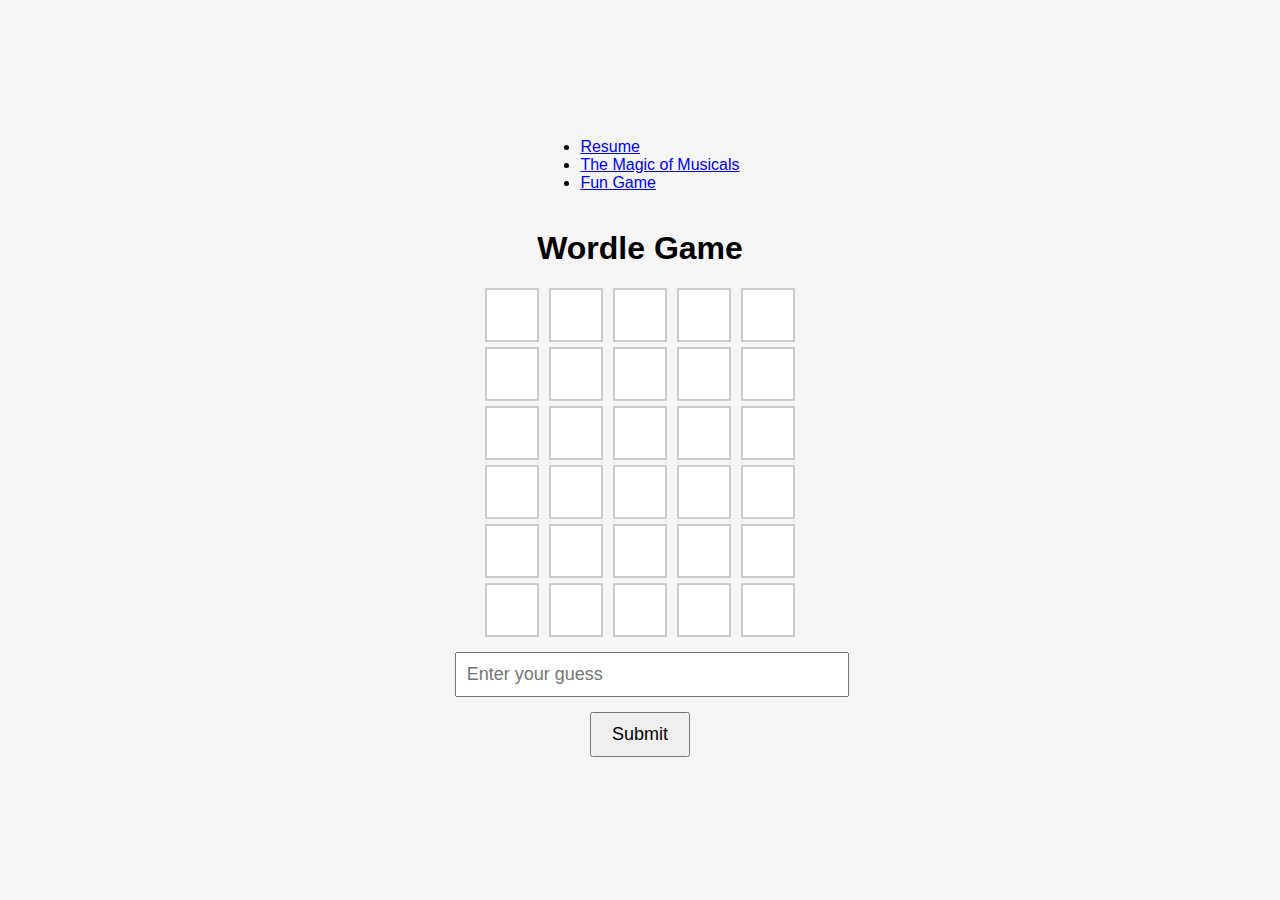
<file: html/aiwebapp.html>
<!DOCTYPE html>
<html lang="en">
<head>
    <meta charset="UTF-8">
    <meta name="viewport" content="width=device-width, initial-scale=1.0">
    <title>Wordle Game</title>
    <style>
        body {
            font-family: Arial, sans-serif;
            display: flex;
            flex-direction: column;
            align-items: center;
            justify-content: center;
            height: 100vh;
            margin: 0;
            background-color: #f5f5f5;
        }
        .container {
            text-align: center;
        }
        .row {
            display: flex;
            justify-content: center;
            margin: 5px 0;
        }
        .tile {
            width: 50px;
            height: 50px;
            margin: 0 5px;
            display: flex;
            align-items: center;
            justify-content: center;
            font-size: 24px;
            border: 2px solid #ccc;
            background-color: #fff;
        }
        .tile.correct {
            background-color: #6aaa64;
            color: #fff;
            border-color: #6aaa64;
        }
        .tile.present {
            background-color: #c9b458;
            color: #fff;
            border-color: #c9b458;
        }
        .tile.absent {
            background-color: #787c7e;
            color: #fff;
            border-color: #787c7e;
        }
        input[type="text"] {
            width: 100%;
            padding: 10px;
            margin: 10px 0;
            font-size: 18px;
        }
        button {
            padding: 10px 20px;
            font-size: 18px;
            cursor: pointer;
            margin: 5px;
        }
    </style>
</head>
<body>
    <div class="collapse navbar-collapse" id="navbarResponsive">
        <ul class="navbar-nav ms-auto py-4 py-lg-0">
            <li class="nav-item"><a class="nav-link px-lg-3 py-3 py-lg-4" href="../index.html">Resume</a></li>
            <li class="nav-item"><a class="nav-link px-lg-3 py-3 py-lg-4" href="scratch.html">The Magic of
                    Musicals</a></li>
            <li class="nav-item"><a class="nav-link px-lg-3 py-3 py-lg-4" href="aiwebapp.html">Fun Game</a></li>
        </ul>
    </div>
    <div class="container">
        <h1>Wordle Game</h1>
        <div id="board"></div>
        <input type="text" id="guessInput" placeholder="Enter your guess" maxlength="5">
        <button onclick="submitGuess()">Submit</button>
        <button id="newWordButton" onclick="newWord()" style="display: none;">New Word</button>
        <p id="message"></p>
    </div>
    <script>
        let solution = 'APPLE'; // You can change the solution here
        let currentRow = 0;
        const board = document.getElementById('board');
        const message = document.getElementById('message');

        // Initialize the board
        function initializeBoard() {
            board.innerHTML = '';
            for (let i = 0; i < 6; i++) {
                const row = document.createElement('div');
                row.classList.add('row');
                for (let j = 0; j < 5; j++) {
                    const tile = document.createElement('div');
                    tile.classList.add('tile');
                    row.appendChild(tile);
                }
                board.appendChild(row);
            }
        }

        function submitGuess() {
            const guessInput = document.getElementById('guessInput');
            const guess = guessInput.value.toUpperCase();
            if (guess.length !== 5) {
                message.textContent = 'Guess must be 5 letters.';
                return;
            }
            const row = board.children[currentRow];
            for (let i = 0; i < 5; i++) {
                const tile = row.children[i];
                tile.textContent = guess[i];
                if (guess[i] === solution[i]) {
                    tile.classList.add('correct');
                } else if (solution.includes(guess[i])) {
                    tile.classList.add('present');
                } else {
                    tile.classList.add('absent');
                }
            }
            currentRow++;
            guessInput.value = '';
            if (guess === solution) {
                message.textContent = 'Congratulations! You guessed the word!';
                guessInput.disabled = true;
                document.getElementById('newWordButton').style.display = 'block';
                return;
            }
            if (currentRow === 6) {
                message.textContent = `Game Over. The word was ${solution}.`;
                guessInput.disabled = true;
                document.getElementById('newWordButton').style.display = 'block';
            }
        }

        function newWord() {
            solution = 'GRAPE'; // You can change the solution here or randomize it
            currentRow = 0;
            initializeBoard();
            const guessInput = document.getElementById('guessInput');
            guessInput.value = '';
            guessInput.disabled = false;
            message.textContent = '';
            document.getElementById('newWordButton').style.display = 'none';
        }

        // Initialize the board on page load
        initializeBoard();
    </script>
</body>
</html>
</file>
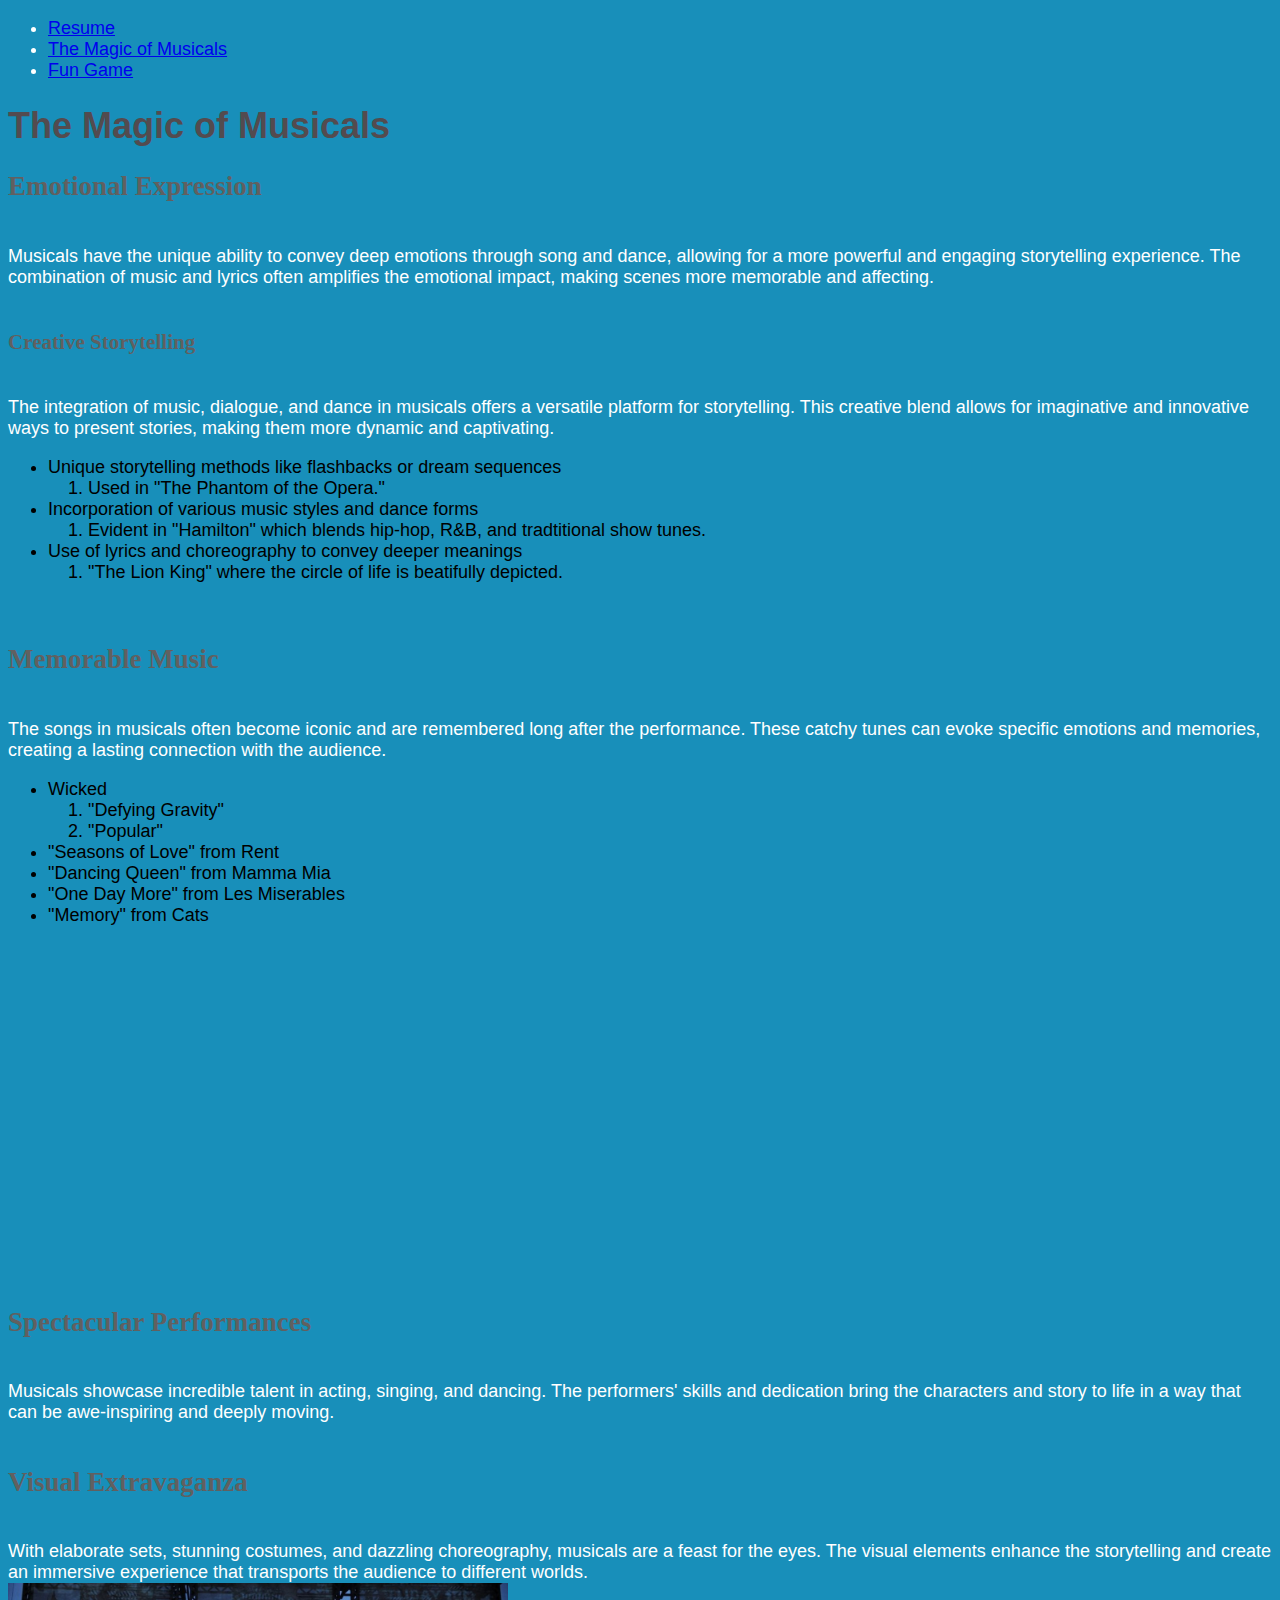
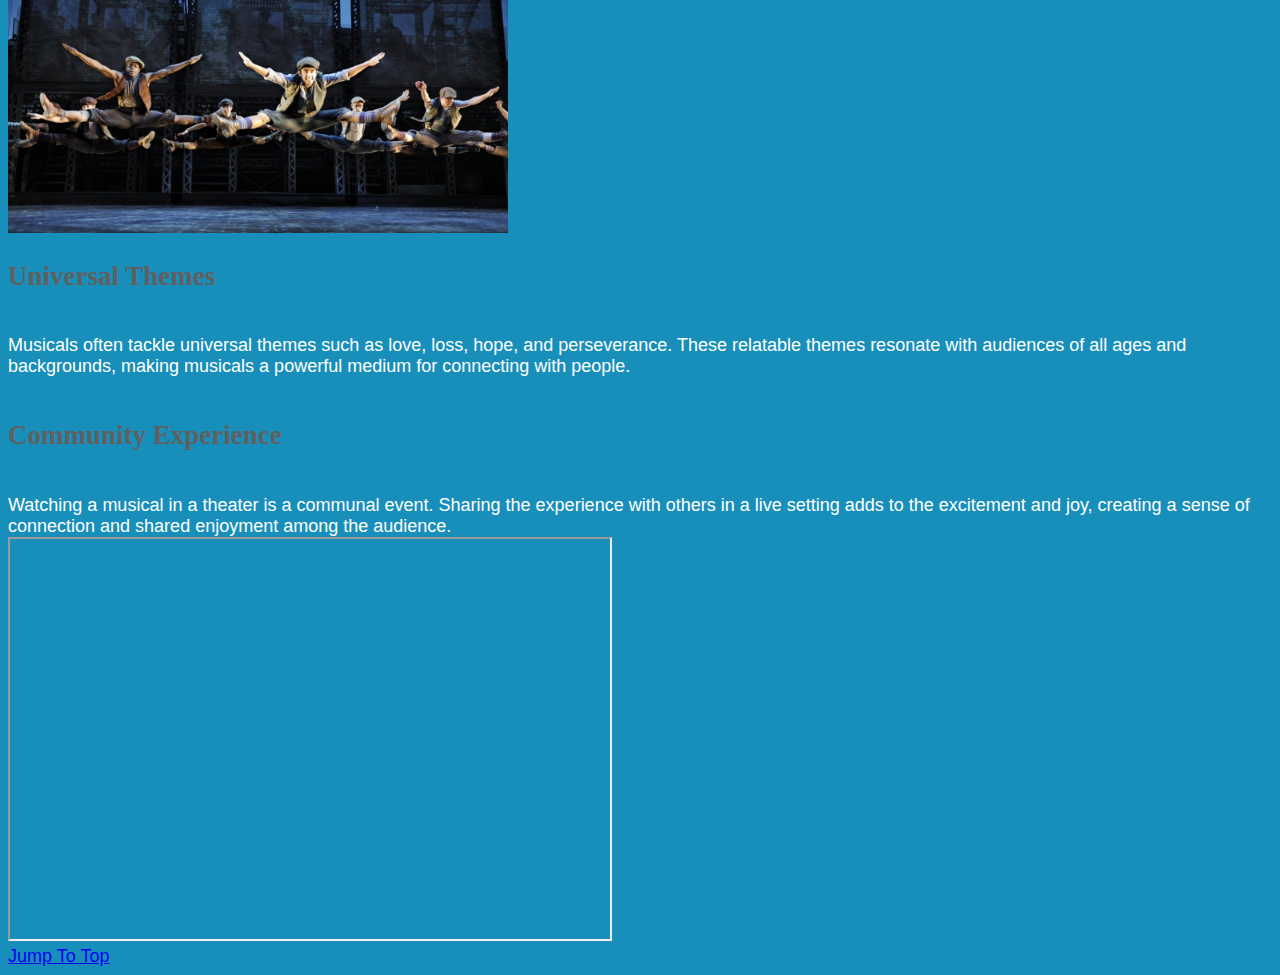
<file: html/scratch.html>
<!DOCTYPE html>
<html lang="en">

<head>
    <meta charset="UTF-8">
    <meta name="viewport" content="width=device-width, initial-scale=1.0">
    <title>Document</title>
    <link href="../styles/scratchstyles.css" rel="stylesheet">
</head>

<body>

    <div class="collapse navbar-collapse" id="navbarResponsive">
        <ul class="navbar-nav ms-auto py-4 py-lg-0">
            <li class="nav-item"><a class="nav-link px-lg-3 py-3 py-lg-4" href="../index.html">Resume</a></li>
            <li class="nav-item"><a class="nav-link px-lg-3 py-3 py-lg-4" href="html/scratch.html">The Magic of
                    Musicals</a></li>
            <li class="nav-item"><a class="nav-link px-lg-3 py-3 py-lg-4" href="aiwebapp.html">Fun Game</a></li>
        </ul>
    </div>
    <div class="maincontent">
        <div id="top"></div>
        <h1>The Magic of Musicals</h1>
        <h2>Emotional Expression</h2>
        <br>
        Musicals have the unique ability to convey deep emotions through song and dance, allowing for
        a more powerful and engaging storytelling experience. The combination of music and lyrics often amplifies the
        emotional impact, making scenes more memorable and affecting.
        <br><br>
        <h3>Creative Storytelling </h3>
        <br>
        The integration of music, dialogue, and dance in musicals offers a versatile platform for
        storytelling. This creative blend allows for imaginative and innovative ways to present stories, making them
        more
        dynamic and captivating.
        <br>
        <div class="creativestorytelling">
            <ul>
                <li>Unique storytelling methods like flashbacks or dream sequences</li>
                <ol>
                    <li>Used in "The Phantom of the Opera."</li>
                </ol>
                <li>Incorporation of various music styles and dance forms</li>
                <ol>
                    <li>Evident in "Hamilton" which blends hip-hop, R&B, and
                        tradtitional show tunes.</li>
                </ol>
                <li>Use of lyrics and choreography to convey deeper meanings</li>
                <ol>
                    <li>"The Lion King" where the circle of life
                        is beatifully depicted.</li>
                </ol>
            </ul>
        </div>
        <br>
        <h2>Memorable Music</h2>
        <br>
        The songs in musicals often become iconic and are remembered long after the performance. These
        catchy tunes can evoke specific emotions and memories, creating a lasting connection with the audience.
        <br>
        <div class="popularsongs">
            <ul>
                <li>Wicked</li>
                <ol>
                    <li>"Defying Gravity"</li>
                    <li>"Popular"</li>
                </ol>
                <li>"Seasons of Love" from Rent</li>
                <li>"Dancing Queen" from Mamma Mia</li>
                <li>"One Day More" from Les Miserables</li>
                <li>"Memory" from Cats</li>
            </ul>
        </div>
        <br>
        <iframe width="560" height="315" src="https://www.youtube.com/embed/QRoWiTcO7dk?si=YPPZfkRqz-NfZvtm"
            title="YouTube video player" frameborder="0"
            allow="accelerometer; autoplay; clipboard-write; encrypted-media; gyroscope; picture-in-picture; web-share"
            referrerpolicy="strict-origin-when-cross-origin" allowfullscreen></iframe> <br>
        <h2>Spectacular Performances</h2>
        <br>
        Musicals showcase incredible talent in acting, singing, and dancing. The performers'
        skills and dedication bring the characters and story to life in a way that can be awe-inspiring and deeply
        moving.
        <br><br>
        <h2>Visual Extravaganza</h2>
        <br>
        With elaborate sets, stunning costumes, and dazzling choreography, musicals are a feast for the
        eyes. The visual elements enhance the storytelling and create an immersive experience that transports the
        audience
        to different worlds.
        <br>
        <img src="../images/dancing.jpg" alt="choreography example" width="500">
        <br>
        <h2>Universal Themes</h2>
        <br>
        Musicals often tackle universal themes such as love, loss, hope, and perseverance. These relatable
        themes resonate with audiences of all ages and backgrounds, making musicals a powerful medium for connecting
        with
        people.
        <br><br>
        <h2>Community Experience</h2>
        <br>
        Watching a musical in a theater is a communal event. Sharing the experience with others in a
        live setting adds to the excitement and joy, creating a sense of connection and shared enjoyment among the
        audience.
        <br>
        <iframe src="https://theaterlove.com/best-musicals-for-community-theater/" height="400" width="600"></iframe>
        <br>
        <div class='tableauPlaceholder' id='viz1733957422208' style='position: relative'><noscript><a href='#'><img
                        alt='Fruit '
                        src='https:&#47;&#47;public.tableau.com&#47;static&#47;images&#47;US&#47;USFruitConsumption&#47;Fruit&#47;1_rss.png'
                        style='border: none' /></a></noscript><object class='tableauViz' style='display:none;'>
                <param name='host_url' value='https%3A%2F%2Fpublic.tableau.com%2F' />
                <param name='embed_code_version' value='3' />
                <param name='site_root' value='' />
                <param name='name' value='USFruitConsumption&#47;Fruit' />
                <param name='tabs' value='no' />
                <param name='toolbar' value='yes' />
                <param name='static_image'
                    value='https:&#47;&#47;public.tableau.com&#47;static&#47;images&#47;US&#47;USFruitConsumption&#47;Fruit&#47;1.png' />
                <param name='animate_transition' value='yes' />
                <param name='display_static_image' value='yes' />
                <param name='display_spinner' value='yes' />
                <param name='display_overlay' value='yes' />
                <param name='display_count' value='yes' />
                <param name='language' value='en-US' />
            </object></div>
        <script
            type='text/javascript'>                    var divElement = document.getElementById('viz1733957422208'); var vizElement = divElement.getElementsByTagName('object')[0]; vizElement.style.width = '900px'; vizElement.style.height = '752px'; var scriptElement = document.createElement('script'); scriptElement.src = 'https://public.tableau.com/javascripts/api/viz_v1.js'; vizElement.parentNode.insertBefore(scriptElement, vizElement);                </script>
    </div>
    <div class="jumping">
        <a href="#top">Jump To Top</a>
    </div>
</body>
</file>
<file: styles/scratchstyles.css>
body{
    background-color: rgb(24, 143, 186);
    color:white;
    font-size: large;
    font-family: 'Trebuchet MS', 'Lucida Sans Unicode', 'Lucida Grande', 'Lucida Sans', Arial, sans-serif;
}
h1{
    color: rgb(83,75,79);
    font-family: 'Lucida Sans', 'Lucida Sans Regular', 'Lucida Grande', 'Lucida Sans Unicode', Geneva, Verdana, sans-serif;
}
h2{
    color: rgb(97, 96, 96);
    font-family: Cambria, Cochin, Georgia, Times, 'Times New Roman', serif;
}
h3{
    color: rgb(97, 96, 96);
    font-family: Cambria, Cochin, Georgia, Times, 'Times New Roman', serif;
}
.creativestorytelling{
    font-family: 'Gill Sans', 'Gill Sans MT', Calibri, 'Trebuchet MS', sans-serif;
    color: black;
}
.popularsongs{
    font-family:'Gill Sans', 'Gill Sans MT', Calibri, 'Trebuchet MS', sans-serif;
    color: black;
}
.jumping{
    color: rgb(177, 21, 21);
    font-family: 'Segoe UI', Tahoma, Geneva, Verdana, sans-serif;
    font-size: large;
}
</file>
